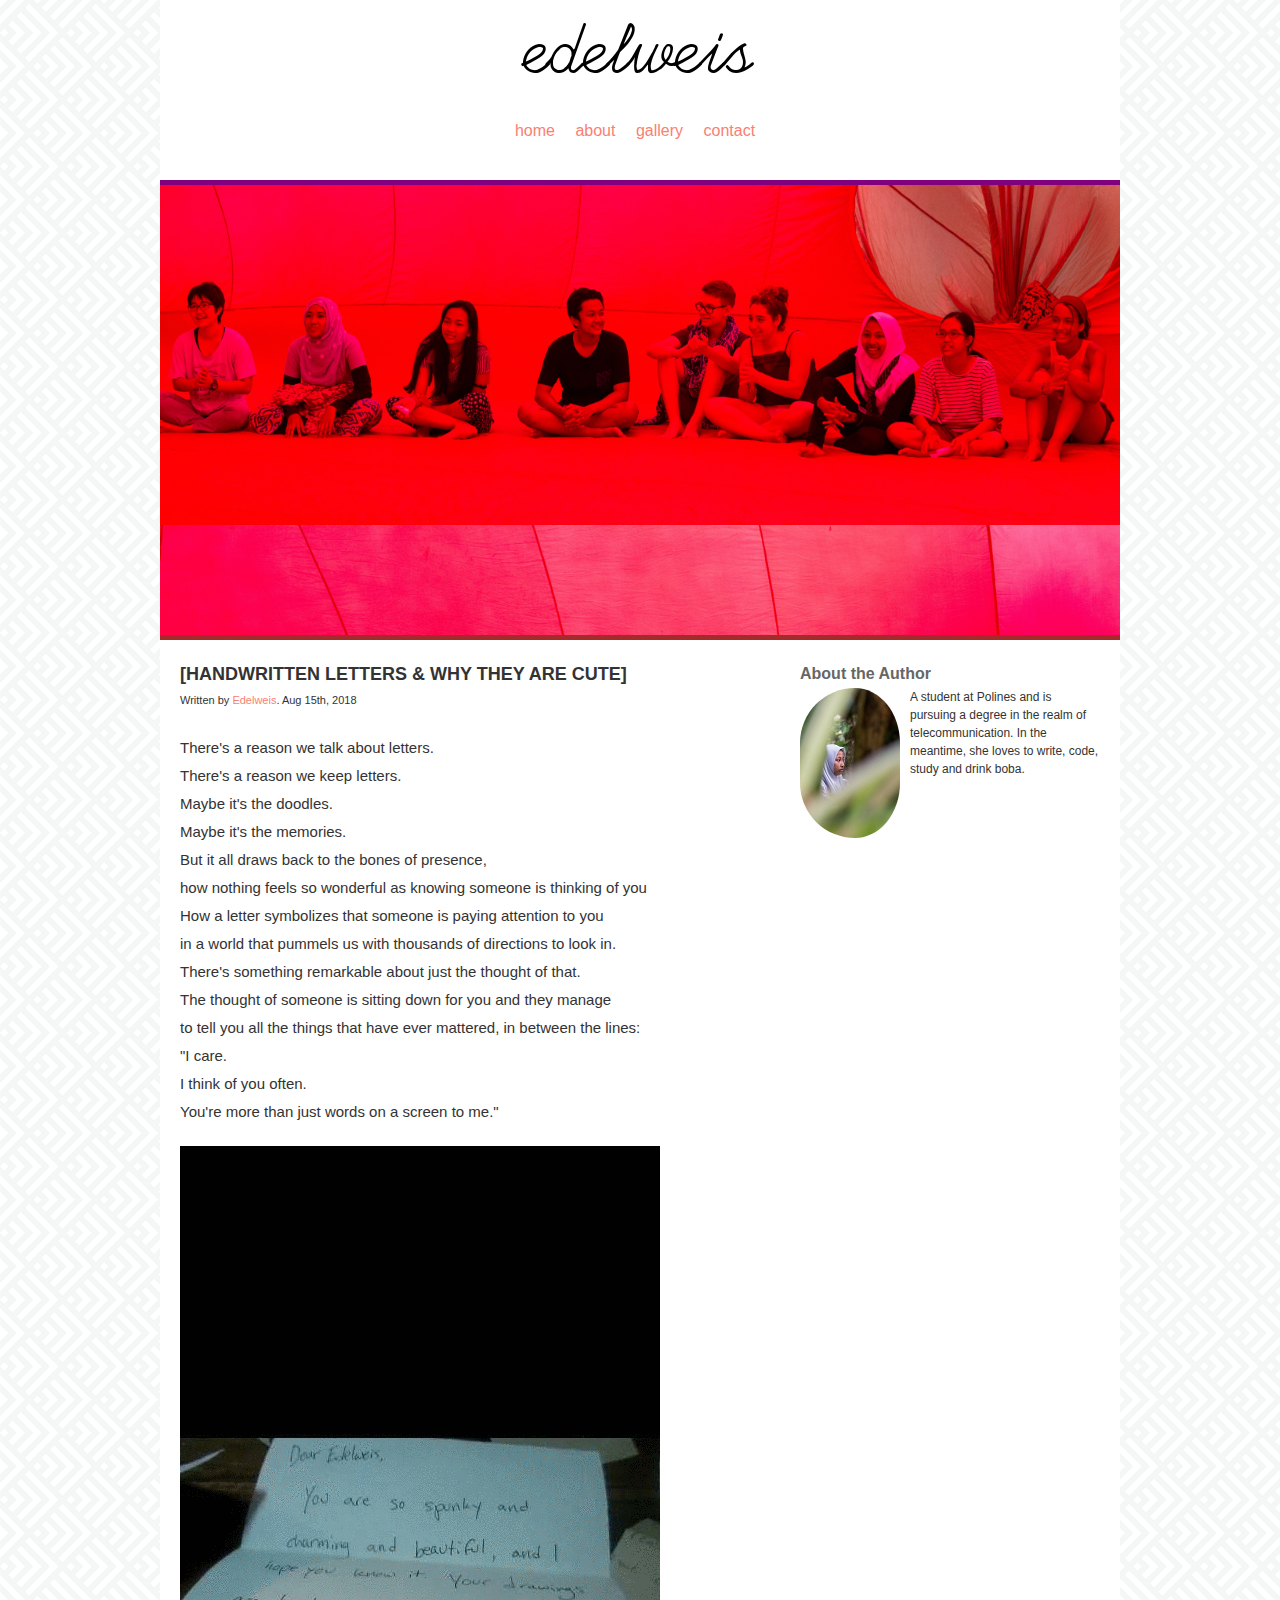
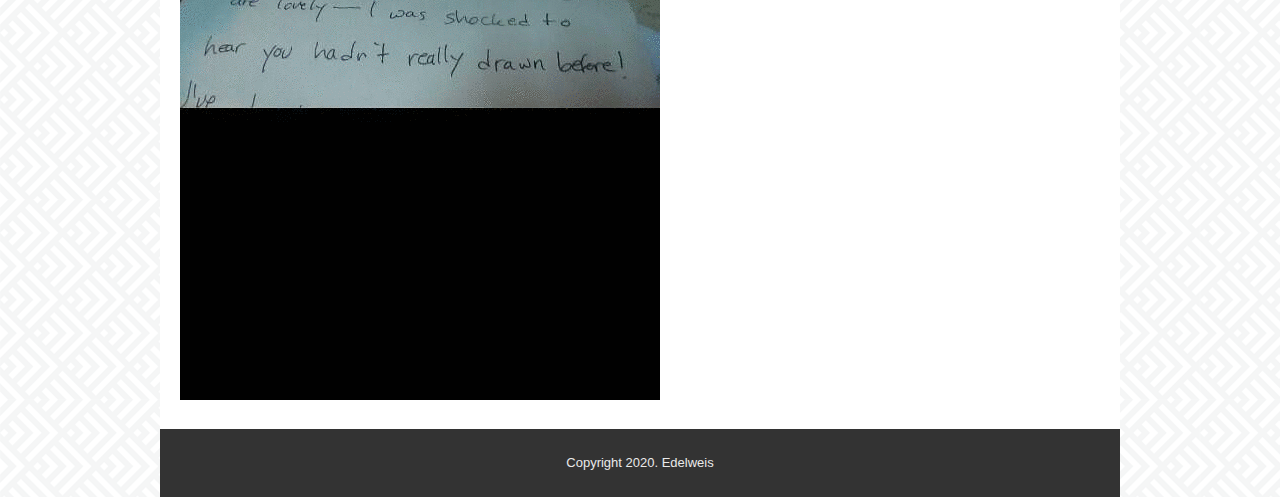
<file: ma-first-web/index.html>
<!DOCTYPE html>
<html>
<head>
    <title>Edelweis</title>
    <link rel="stylesheet" href="latboxm.css">
</head>
<body>

    <div class="container">
        <div class="header">
         <div class="judul">
            <center><img src="gbr/nama.png" alt="edelweis"></center>
            <center><ul>
                <li><a href="webedel.html">home</a></li>
                <li><a href="about.html" target="_blank">about</a></li>
                <li><a href="gallery.html" target="_blank">gallery</a></li>
                <li><a href="contact.html" target="_blank">contact</a></li>
            </ul></center></div>
        </div>
        <div class="hero"></div>
        <div class="content cf">
            <div class="main">
                <h2>[HANDWRITTEN LETTERS & WHY THEY ARE CUTE]</h2>
                <p class="penulis">Written by <a href="#">Edelweis</a>. Aug 15th, 2018 </p>
                <p>
                    There's a reason we talk about letters.
                    <br>There's a reason we keep letters.
                   <br>Maybe it's the doodles.
                    <br>Maybe it's the memories.
                    <br>But it all draws back to the bones of presence,
                    <br>how nothing feels so wonderful as knowing someone is thinking of you
                    <br>How a letter symbolizes that someone is paying attention to you 
                    <br>in a world that pummels us with thousands of directions to look in.
                    <br>There's something remarkable about just the thought of that.
                    <br>The thought of someone is sitting down for you and they manage 
                    <br>to tell you all the things that have ever mattered, in between the lines:
                    <br>"I care. <br>I think of you often. <br>You're more than just words on a screen to me."
                </p>
                <img src="gbr/surat.gif" alt="letters">
            </div>
            <div class="sidebar">
                <h3>About the Author</h3>
                <img src="gbr/foto.jpg" alt="Edelweis">
                <p>A student at Polines and is pursuing a degree in the realm of telecommunication. In the meantime, she loves to write, code, study and drink boba.</p>
            </div>
            
        </div>
        <div class="footer">
            <p class="copyright">Copyright 2020. Edelweis</p>
        </div>
    </div>

</body>
</html>
</file>
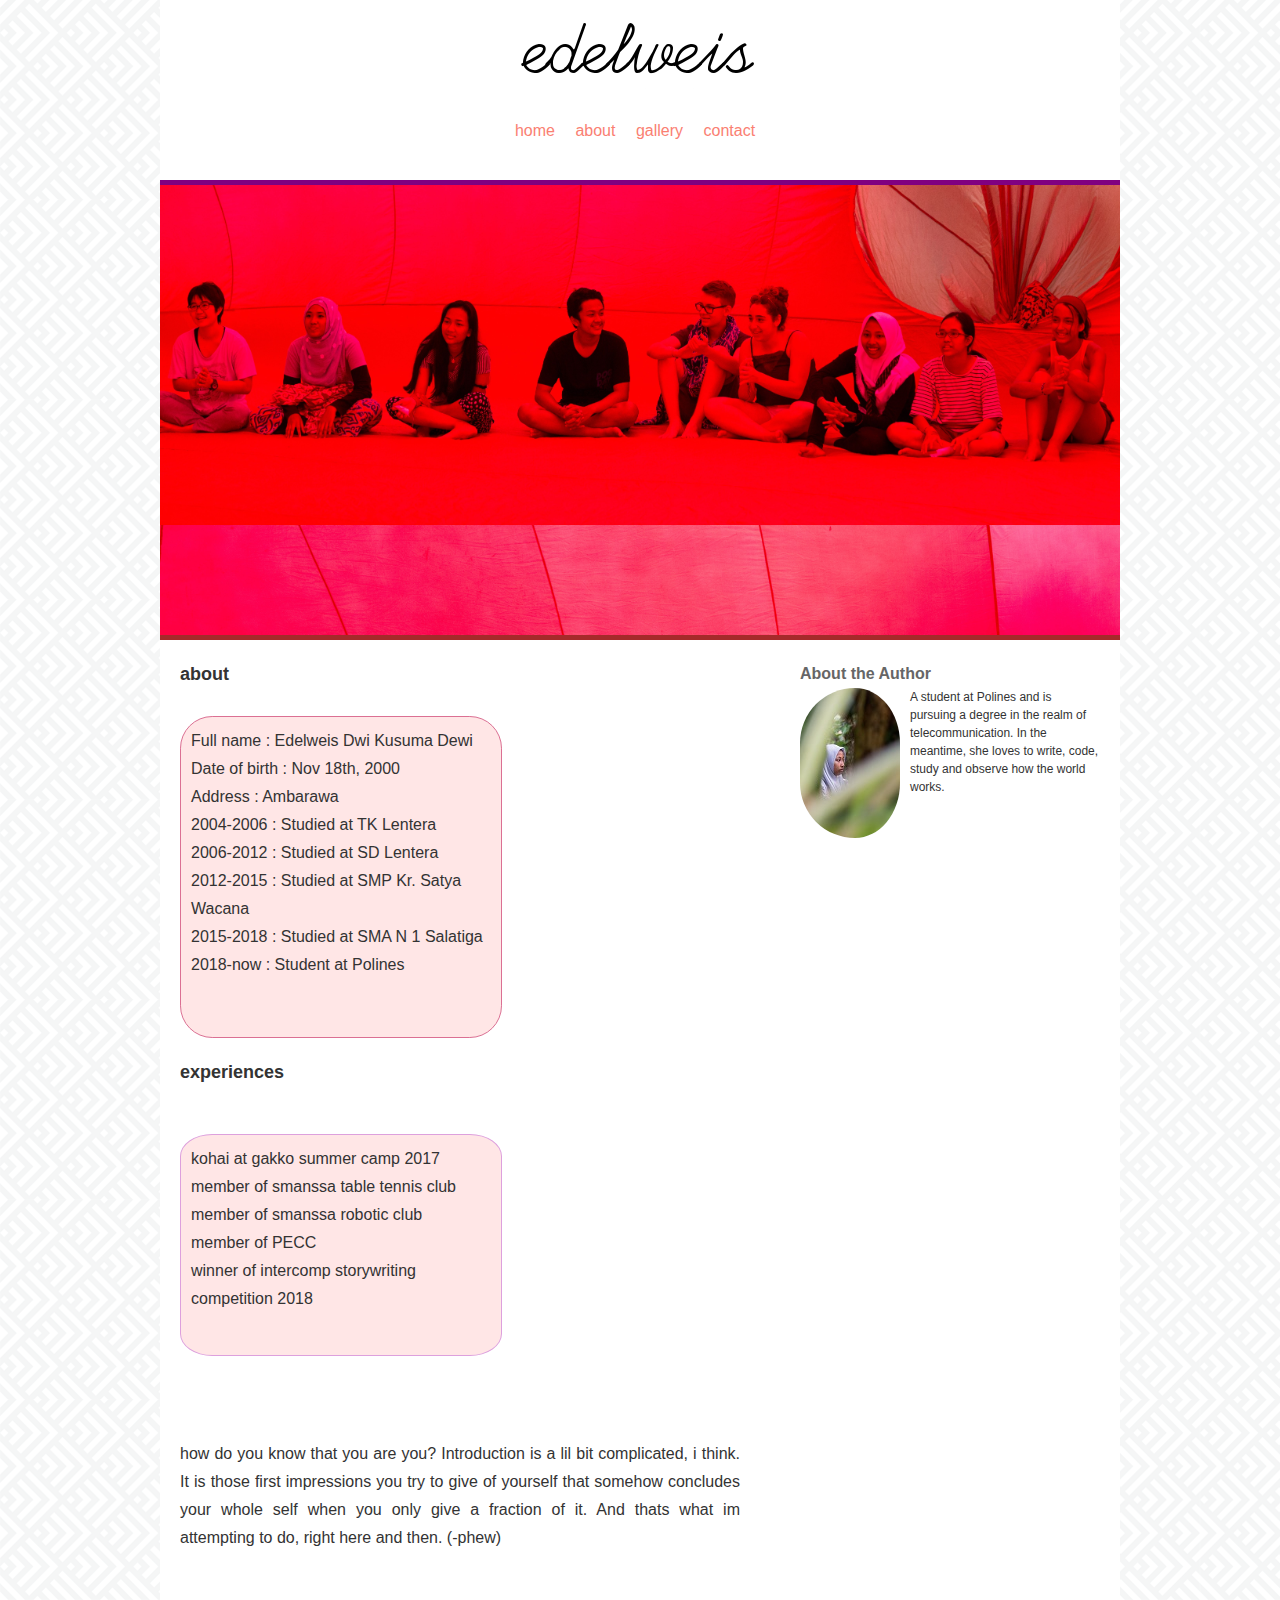
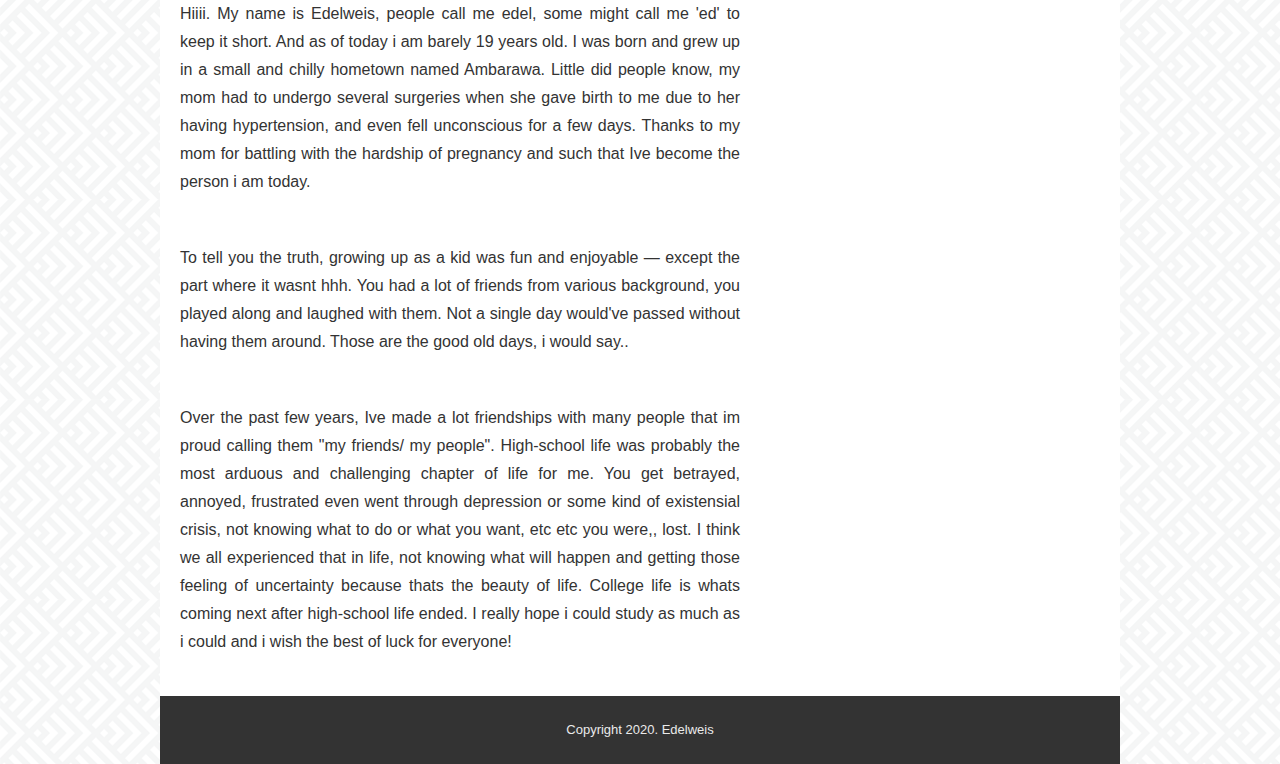
<file: ma-first-web/about.html>
<!DOCTYPE html>
<html>
<head>
    <title>Edelweis</title>
    <link rel="stylesheet" href="latboxm.css">
</head>
<body>

    <div class="container">
        <div class="header">
         <div class="judul">
            <center><img src="gbr/nama.png" alt="edelweis"></center>
            <center><ul>
                <li><a href="webedel.html" target="_blank">home</a></li>
                <li><a href="about.html">about</a></li>
                <li><a href="gallery.html" target="_blank">gallery</a></li>
                <li><a href="contact.html" target="_blank">contact</a></li>
            </ul></center></div>
        </div>
        <div class="hero"></div>
        <div class="content cf">
            <div class="main">
                <h2>about</h2>
                <br>
                <div class="data">
                <ul>
                    <li>Full name       : Edelweis Dwi Kusuma Dewi</li>
                    <li>Date of birth   : Nov 18th, 2000</li>
                    <li>Address         : Ambarawa</li>
                    <li>2004-2006       : Studied at TK Lentera</li>
                    <li>2006-2012       : Studied at SD Lentera</li>
                    <li>2012-2015       : Studied at SMP Kr. Satya Wacana</li>
                    <li>2015-2018       : Studied at SMA N 1 Salatiga</li>
                    <li>2018-now        : Student at Polines</li>
                </ul>
                </div>
                <p><h2>experiences</h2></p>
                <br>
                <div class="org">
                <ul type="circle">
                    <li>kohai at gakko summer camp 2017</li>
                    <li>member of smanssa table tennis club</li>
                    <li>member of smanssa robotic club</li>
                    <li>member of PECC</li>
                    <li>winner of intercomp storywriting competition 2018</li>
                    
                </ul>
                </div>
                <br><br>
                <div class="cerita">
                <br>how do you know that you are you?
                    Introduction is a lil bit complicated, i think. It is those first impressions you try to give of yourself that somehow concludes your whole self when you only give a fraction of it. And thats what im attempting to do, right here and then. (-phew)</p>
                <br>Hiiii. My name is Edelweis, people call me edel, some might call me 'ed' to keep it short. And as of today i am barely 19 years old. I was born and grew up in a small and chilly hometown named Ambarawa. Little did people know, my mom had to undergo several surgeries when she gave birth to me due to her having hypertension, and even fell unconscious for a few days. Thanks to my mom for battling with the hardship of pregnancy and such that Ive become the person i am today.</p>
                <br>To tell you the truth, growing up as a kid was fun and enjoyable — except the part where it wasnt hhh. You had a lot of friends from various background, you played along and laughed with them. Not a single day would've passed without having them around. Those are the good old days, i would say..</p>
                <br>Over the past few years, Ive made a lot friendships with many people that im proud calling them "my friends/ my people". High-school life was probably the most arduous and challenging chapter of life for me. You get betrayed, annoyed, frustrated even went through depression or some kind of existensial crisis, not knowing what to do or what you want, etc etc you were,, lost. I think we all experienced that in life, not knowing what will happen and getting those feeling of uncertainty because thats the beauty of life.
                 College life is whats coming next after high-school life ended. I really hope i could study as much as i could and i wish the best of luck for everyone!</p>
                </div>
                 
            </div>
            <div class="sidebar">
                <h3>About the Author</h3>
                <img src="gbr/foto.jpg" alt="Edelweis">
                <p>A student at Polines and is pursuing a degree in the realm of telecommunication. In the meantime, she loves to write, code, study and observe how the world works.</p>
            </div>
            
        </div>

        <div class="footer">
            <p class="copyright">Copyright 2020. Edelweis</p>
        </div>
    </div>

</body>
</html>
</file>
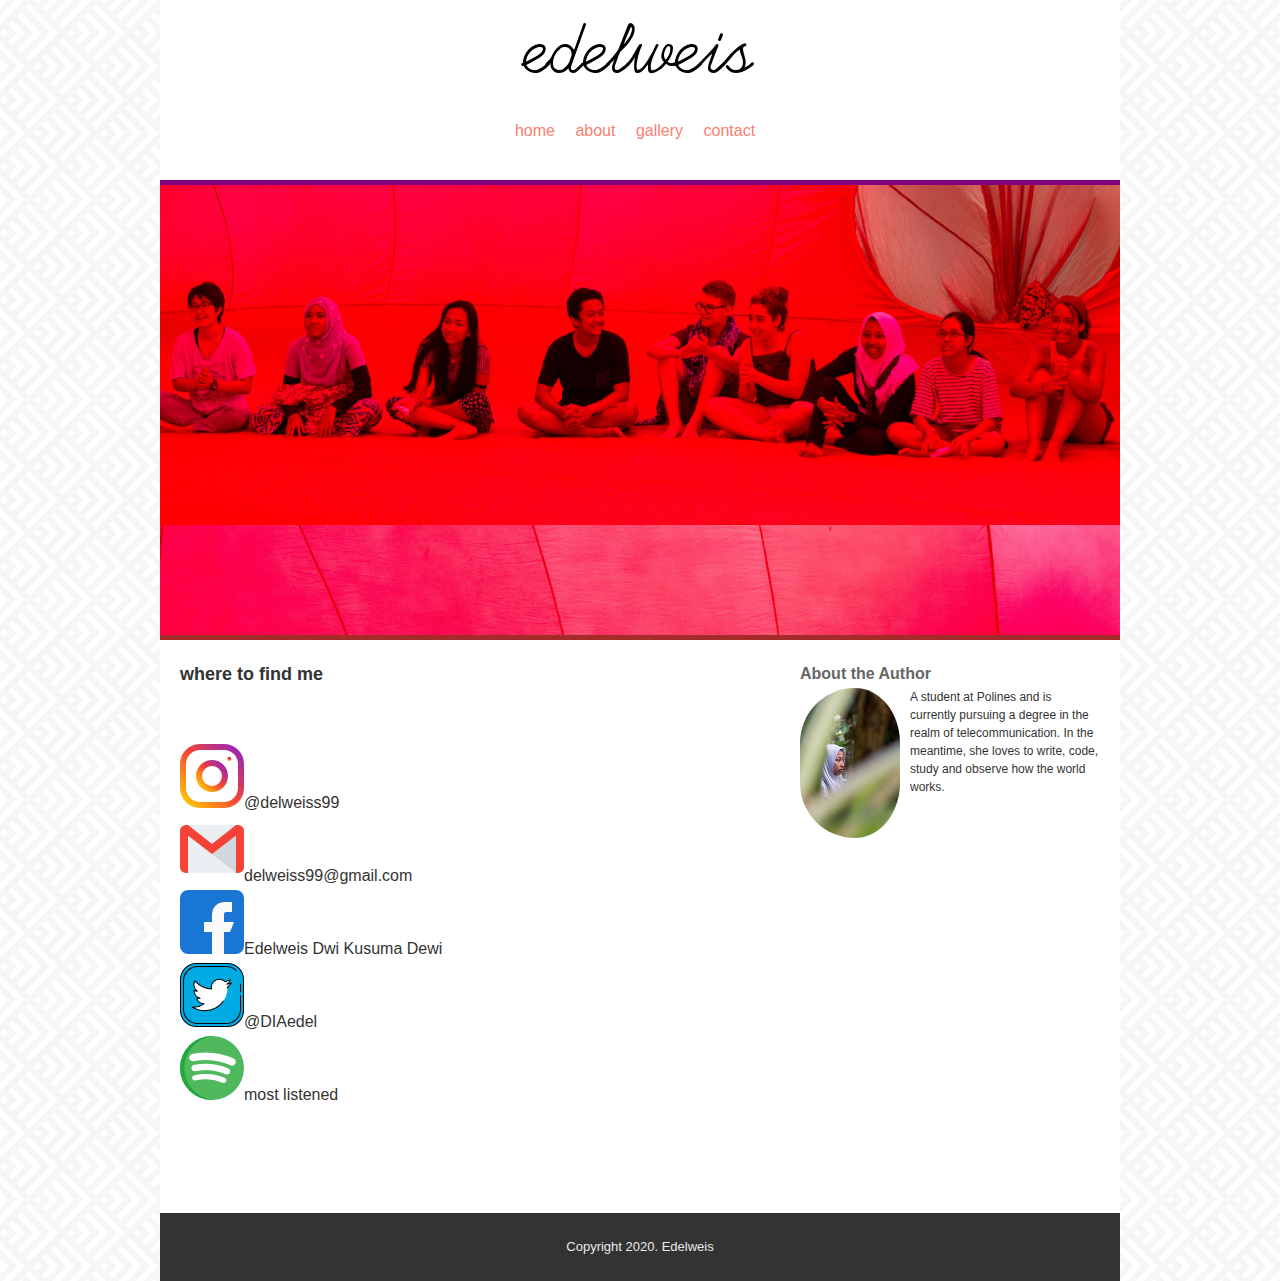
<file: ma-first-web/contact.html>
<!DOCTYPE html>
<html>
<head>
    <title>Edelweis</title>
    <link rel="stylesheet" href="latboxm.css">
</head>
<body>

    <div class="container">
        <div class="header">
         <div class="judul">
            <center><img src="gbr/nama.png" alt="edelweis"></center>
            <center><ul>
                <li><a href="webedel.html" target="_blank">home</a></li>
                <li><a href="about.html" target="_blank"> about</a></li>
                <li><a href="gallery.html" target="_blank">gallery</a></li>
                <li><a href="contact.html">contact</a></li>
            </ul></center></div>
        </div>
        <div class="hero"></div>
        <div class="content cf">
            <div class="main">
                <h2>where to find me</h2><br><br>
                <table>
                    <tr>
                        <td><a href="https://www.instagram.com/delweiss99/" target="_blank"><img src="gbr/ig.png" alt=""></a></td>
                        <td>@delweiss99</td>
                    </tr>
                    <tr>
                        <td><img src="gbr/gmail.png" alt=""></td>
                        <td>delweiss99@gmail.com</td>
                    </tr>
                    <tr>
                        <td><a href="https://www.facebook.com/a.javanica.edelweiss" target="_blank"><img src="gbr/fb.png" alt=""></a></td>
                        <td>Edelweis Dwi Kusuma Dewi</td>
                    </tr>
                    <tr>
                        <td><a href="https://twitter.com/DIAedel" target="_blank"><img src="gbr/tw.png" alt=""></a></td>
                        <td>@DIAedel</td>
                    </tr>
                    <tr>
                        <td><a href="https://l.instagram.com/?u=https%3A%2F%2Fopen.spotify.com%2Fuser%2F215romwno4wehjd3lnymfqd7y%2Fplaylist%2F2t0i968kIhvcDggW1NCBSo%3Fsi%3DtDwk9BJlTw6gnp4kOafdGw&e=ATOqJQ9lIwh_ICNbex-Q3FicmNLrzxajDEwtCE4WePQ9B8RkgxK4YoaFobdlY-90No9NA2pg&s=1" target="_blank"><img src="gbr/spot.png" alt=""></a></td>
                        <td>most listened</td>
                    </tr>
                </table>
                <br><br><br>
                 
            </div>
            <div class="sidebar">
                <h3>About the Author</h3>
                <img src="gbr/foto.jpg" alt="Edelweis">
                <p>A student at Polines and is currently pursuing a degree in the realm of telecommunication. In the meantime, she loves to write, code, study and observe how the world works.</p>
            </div>
            
        </div>

        <div class="footer">
            <p class="copyright">Copyright 2020. Edelweis</p>
        </div>
    </div>

</body>
</html>
</file>
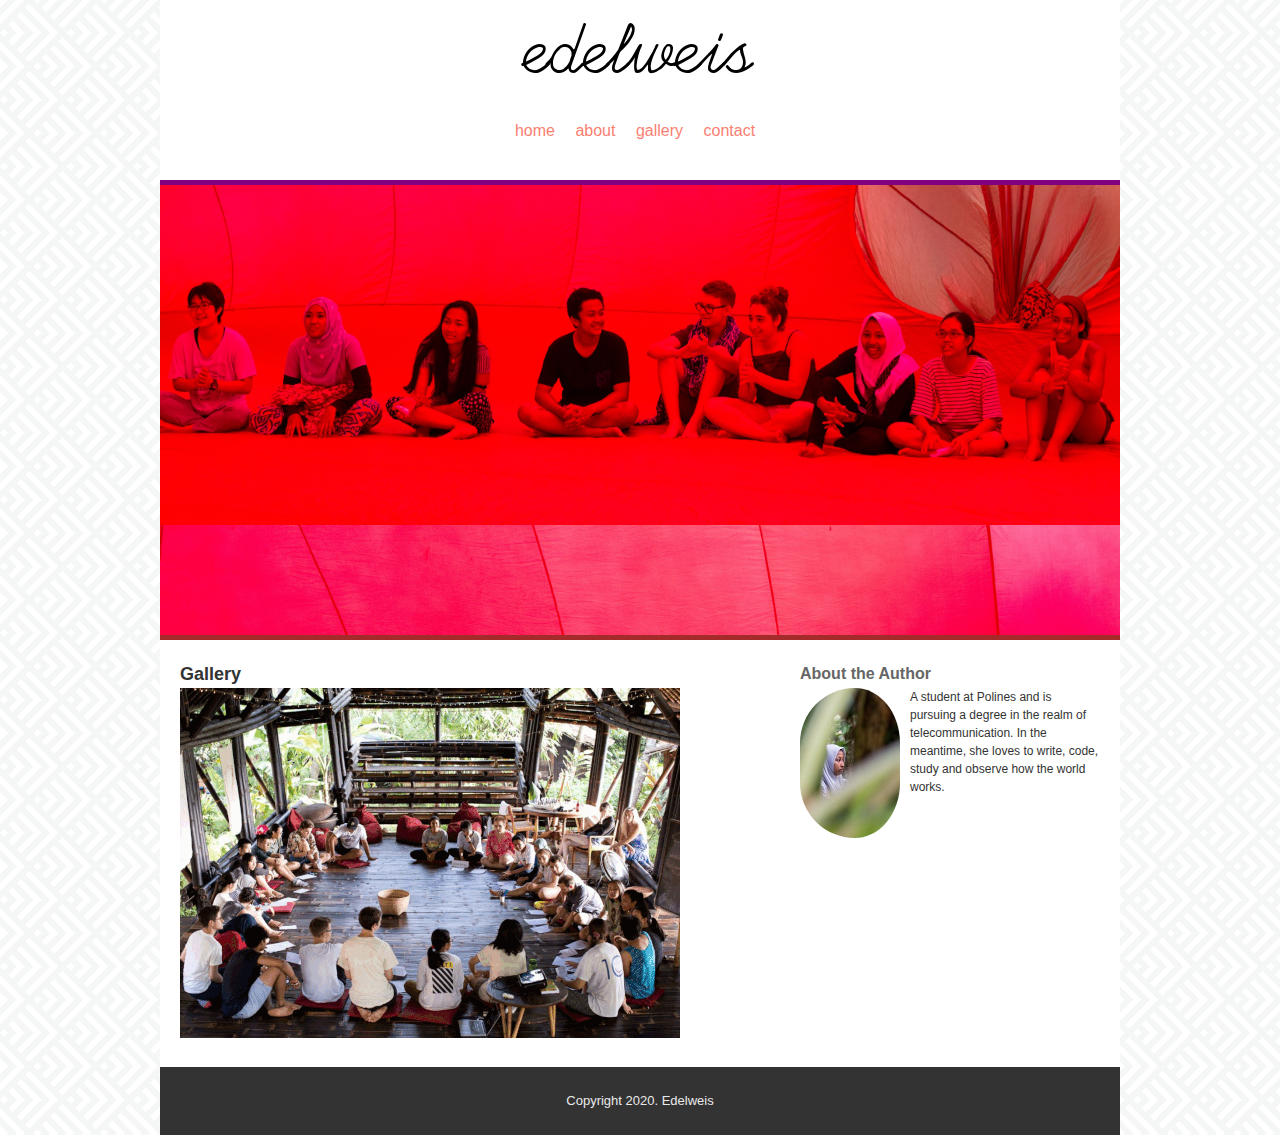
<file: ma-first-web/gallery.html>
<!DOCTYPE html>
<html>
<head>
    <title>Edelweis</title>
    <link rel="stylesheet" href="latboxm.css">
</head>
<body>

    <div class="container">
        <div class="header">
         <div class="judul">
            <center><img src="gbr/nama.png" alt="edelweis"></center>
            <center><ul>
                <li><a href="webedel.html" target="_blank">home</a></li>
                <li><a href="about.html" target="_blank">about</a></li>
                <li><a href="gallery.html">gallery</a></li>
                <li><a href="contact.html" target="_blank">contact</a></li>
            </ul></center></div>
        </div>
        <div class="hero"></div>
        <div class="content cf">
            <div class="main">
                <h2>Gallery</h2>
                <img src="gbr/gall.gif" alt="bali">

            </div>
            <div class="sidebar">
                <h3>About the Author</h3>
                <img src="gbr/foto.jpg" alt="Edelweis">
                <p>A student at Polines and is pursuing a degree in the realm of telecommunication. In the meantime, she loves to write, code, study and observe how the world works.</p>
            </div>
            
        </div>

        <div class="footer">
            <p class="copyright">Copyright 2020. Edelweis</p>
        </div>
    </div>

</body>
</html>
</file>
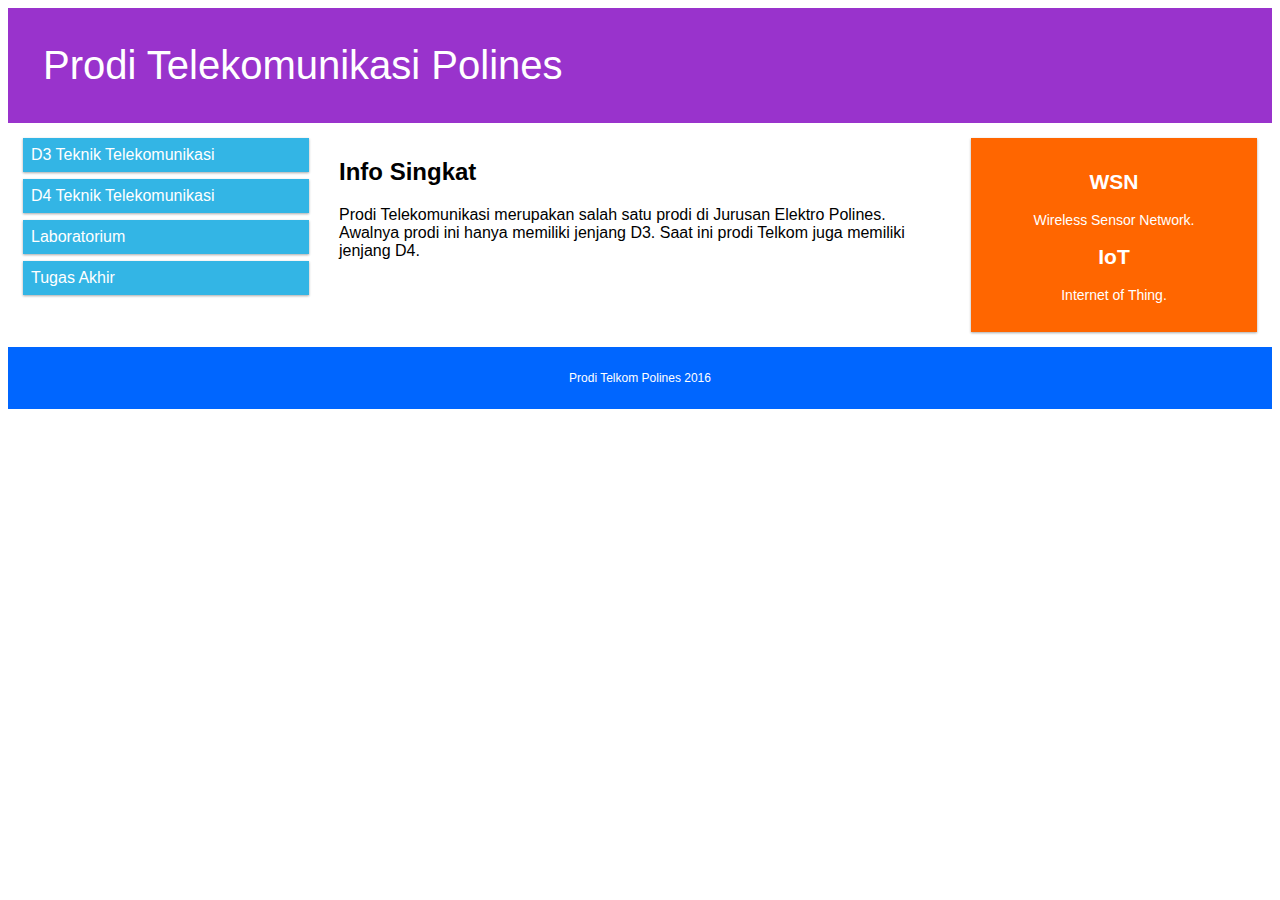
<file: webEdelw/coba.html>
<!DOCTYPE html>
<html>
<head>
<title>Responsive Website CSS</title>
<meta name="viewport" content="width=device-width, initialscale=
1.0">
<link rel="stylesheet" href="coba1.css">
</head>
<body>
<header>
Prodi Telekomunikasi Polines
</header>
<main class="row">
<div class="col-3 menu">
<ul>
<li>D3 Teknik Telekomunikasi</li><li>D4 Teknik
Telekomunikasi</li>
<li>Laboratorium</li><li>Tugas Akhir</li>
</ul>
</div>
<div class="col-6">
<h2>Info Singkat</h2>
<p>Prodi Telekomunikasi merupakan salah satu prodi di Jurusan
Elektro Polines. Awalnya prodi ini hanya memiliki jenjang D3. Saat
ini prodi Telkom juga memiliki jenjang D4.</p>
</div>
<div class="col-3 right">
<aside>
<h2>WSN</h2><p>Wireless Sensor Network.</p>
<h2>IoT</h2><p>Internet of Thing.</p>
</aside>
</div>
</main>
<footer>
<p>Prodi Telkom Polines 2016</p>
</footer>
</body>
</html>
</file>
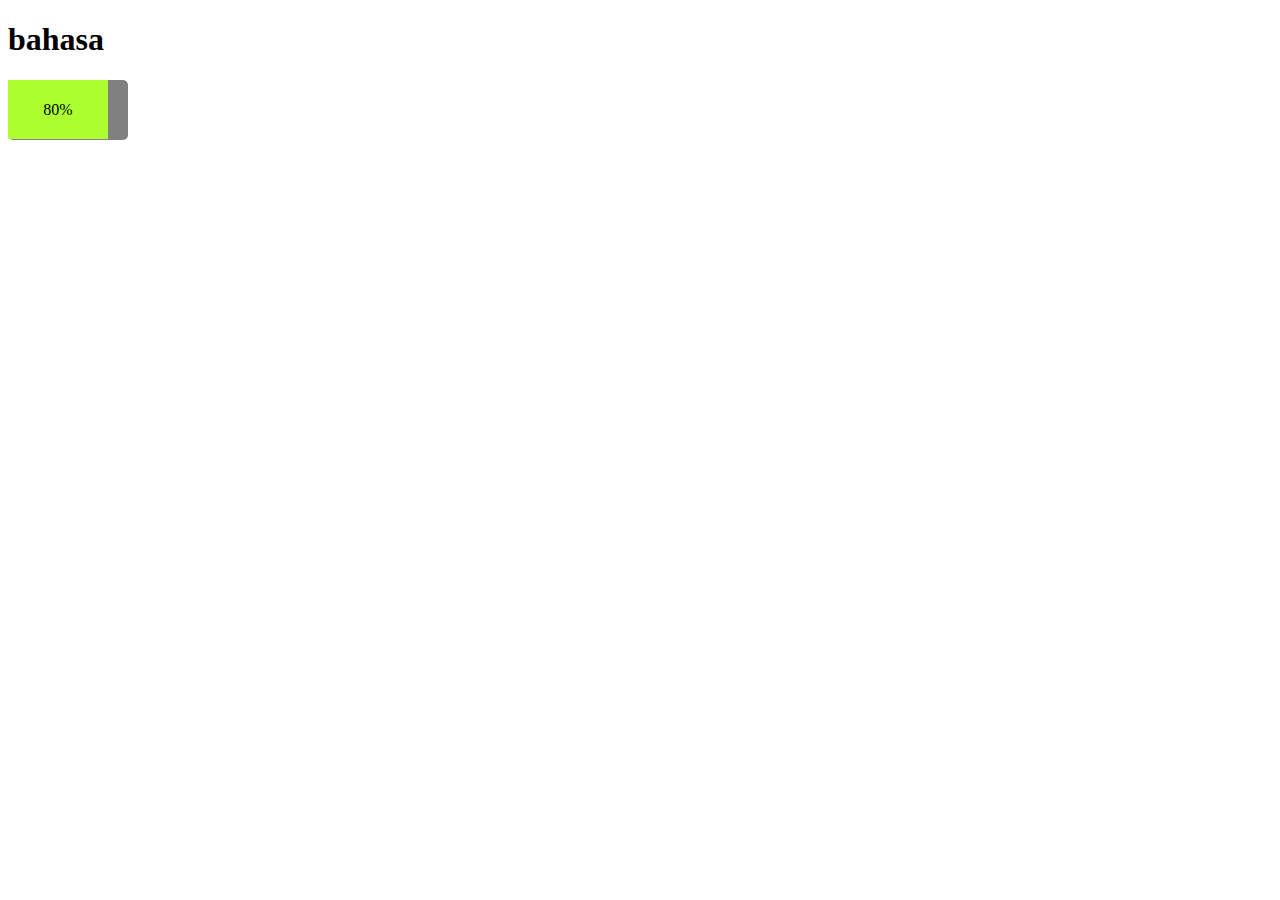
<file: ma-first-web/gbr/jjl.html>
<!DOCTYPE html>
<html>
<head>
    <title>jajal</title>
    <style>
        .bahasa {
            width: 120px;
            height: 60px;
            border-radius: 5px;
            background-color: grey;
        }
        span p {
            width: 100px;
            height: 59px;
            background-color: greenyellow;
            text-align: center;
            line-height: 59px;
        }
    </style>
</head>
<body>
    <div class="gbr">
        <h1>bahasa</h1>
        <div class="bahasa">
                <span><p>80%</p></span>
        </div>
    </div>
</body>
</html>
</file>
<file: ma-first-web/latboxm.css>
html, body, div, span, applet, object, iframe,
h1, h2, h3, h4, h5, h6, p, blockquote, pre,
a, abbr, acronym, address, big, cite, code,
del, dfn, em, img, ins, kbd, q, s, samp,
small, strike, strong, sub, sup, tt, var,
b, u, i, center,
dl, dt, dd, ol, ul, li,
fieldset, form, label, legend,
table, caption, tbody, tfoot, thead, tr, th, td,
article, aside, canvas, details, embed, 
figure, figcaption, footer, header, hgroup, 
menu, nav, output, ruby, section, summary,
time, mark, audio, video {
	margin: 0;
	padding: 0;
	border: 0;
	font-size: 100%;
	font: inherit;
	vertical-align: baseline;
}
/* HTML5 display-role reset for older browsers */
article, aside, details, figcaption, figure, 
footer, header, hgroup, menu, nav, section {
	display: block;
}
body {
	line-height: 1;
}
ol, ul {
	list-style: none;
}
blockquote, q {
	quotes: none;
}
blockquote:before, blockquote:after,
q:before, q:after {
	content: '';
	content: none;
}
table {
	border-collapse: collapse;
	border-spacing: 0;
}
/*Style*/

body{
    font: 16px/28px arial, sans-serif;
    background-image: url(gbr/spikes.png);
    color: #333333;
}
.container {
    width: 960px;
    margin: auto;
    background-color: white;
}
.header {
    padding: 20px;
}
.header .judul {
    height:140px;
    background-color: white;
}
.header ul li {
    display: inline-block;
    margin-top: 5px;
    margin-right: 10px;
}
.header a {
    text-decoration: none;
    color: salmon;
    padding: 3px;
}
.header a:hover {
    background-color: lightskyblue;
    color: white;
}
.hero {
    height: 450px;
    background-image: url(gbr/hero.jpg);
    background-size: cover;
    background-position: 0 -300px;
    border-top: 5px solid purple;
    border-bottom: 5px solid brown;
}
.main {
    width: 600px;
    padding: 20px;
    box-sizing: border-box;
    float: left;
}
.main h2 {
    font-size: 18px;
    font-weight: bold;
}
.main .data {
    width: 300px;
    height: 300px;
    border: 1px solid palevioletred;
    padding: 10px;
    background-color:#ffe6e6;
    border-radius: 10%;
}
.main .org {
    width: 300px;
    height: 200px;
    border: 1px solid plum;
    padding: 10px;
    background-color:#ffe6e6;
    border-radius: 10%;
}
.main .cerita{
    text-align: justify;
}

.main p {
    text-align: justify;
}
.main .penulis {
    font-size: 11px;
    margin-top: -2px;
}
.main .penulis a {
    color: salmon;
    text-decoration: none;
}
.main p {
    margin-bottom: 20px;
    font-size: 15px;
    text-align: left;
}


/*sidebar*/
.sidebar{
    width: 300px;
    float: right;
    padding: 20px;
}
.sidebar h3 {
    font-weight: bold;
    color: #666;
}
.sidebar img{
    float: left;
    padding-right: 10px;
    border-radius: 100px;
}
.sidebar p {
    font: 12px/18px arial;
}

.footer {
    background-color: #333;
    padding: 20px;
    

}
.footer .copyright {
    color: #eaeaea;
    text-align: center;
    font-size: 13px;
    
}


/*clearfix*/
.cf:before,
.cf:after {
    content: " "; /* 1 */
    display: table; /* 2 */
}

.cf:after {
    clear: both;
}

.cf {
    *zoom: 1;
}
</file>
<file: webEdelw/coba1.css>
* {
box-sizing: border-box;
}
.row:after { content: ""; clear: both; display: block; }
[class*="col-"] { float: left; padding: 15px; }
html { font-family: "Lucida Sans", sans-serif; }
header {
background-color: #9933cc; font-size:40px;
color: #ffffff; padding: 35px;
}
.menu ul {
list-style-type: none;
margin: 0; padding: 0;
}
.menu li {
padding: 8px; margin-bottom: 7px;
background-color :#33b5e5; color: #ffffff;
box-shadow: 0 1px 3px rgba(0,0,0,0.12), 0 1px 2px
rgba(0,0,0,0.24);
}
.menu li:hover { background-color: #0099cc; cursor: pointer; }
aside {
background-color: #F60;
padding: 15px;
color: #ffffff;
text-align: center;
font-size: 14px;
box-shadow: 0 1px 3px rgba(0,0,0,0.12), 0 1px 2px
rgba(0,0,0,0.24);
}
footer {
background-color: #06F;
color: #ffffff; text-align: center;
font-size: 12px; padding: 12px;
}
/* For desktop: */
.col-1 {width: 8.33%;} .col-2 {width: 16.66%;}
.col-3 {width: 25%;} .col-4 {width: 33.33%;}
.col-5 {width: 41.66%;} .col-6 {width: 50%;}
.col-7 {width: 58.33%;} .col-8 {width: 66.66%;}
.col-9 {width: 75%;} .col-10 {width: 83.33%;}
.col-11 {width: 91.66%;} .col-12 {width: 100%;}
@media only screen and (max-width: 768px) {
/* For mobile phones: */
[class*="col-"] { width: 100%; }
header { font-size: 24px; padding: 15px; }
}
</file>
